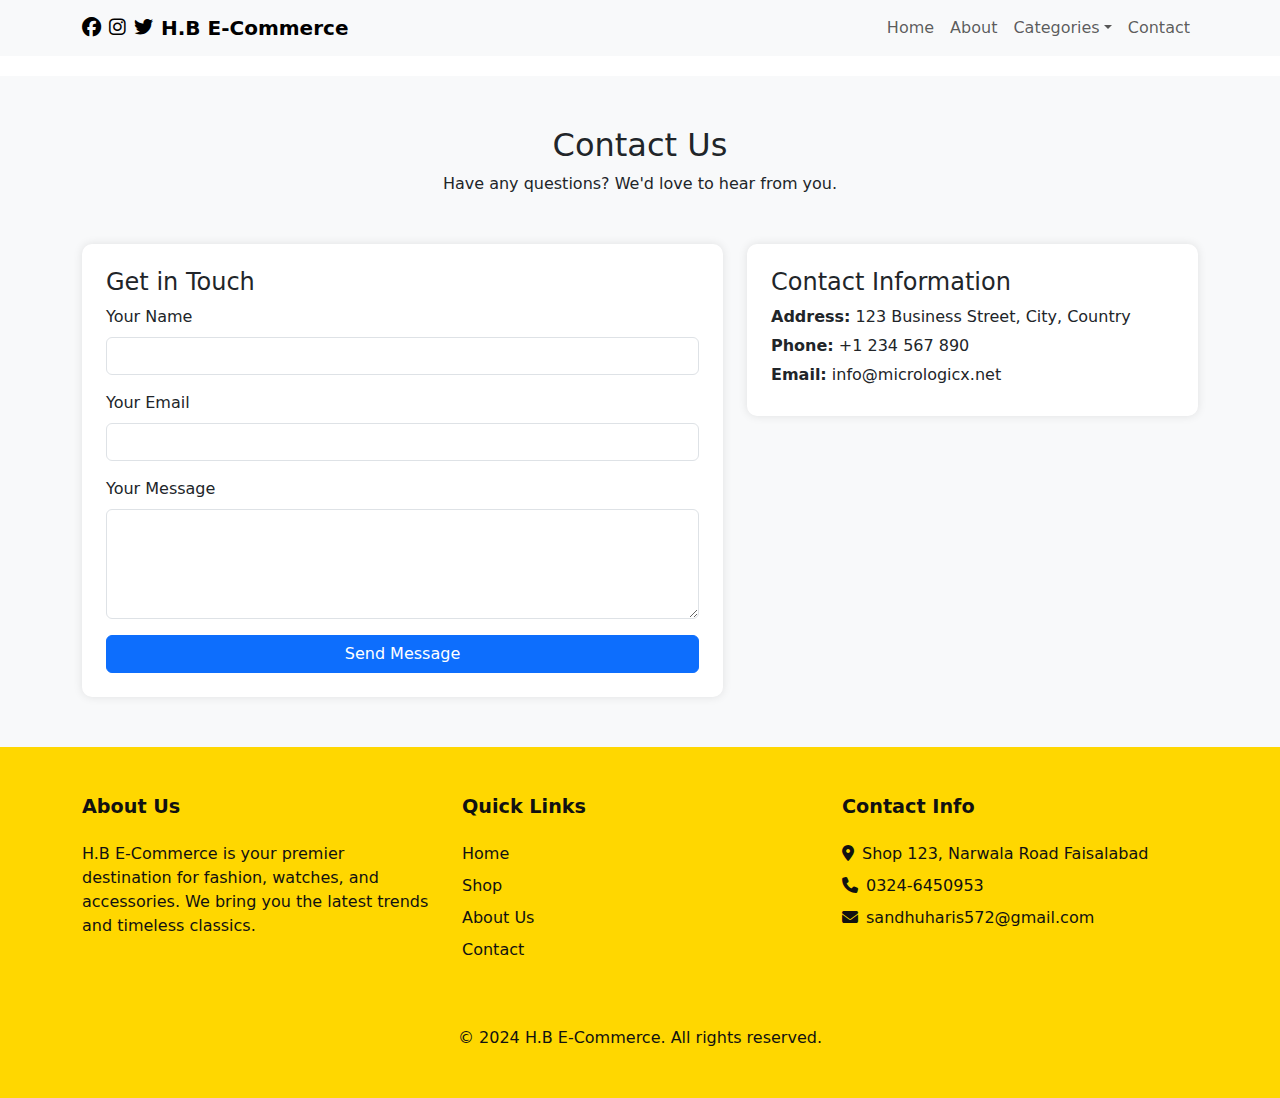
<file: contact.html>
<!DOCTYPE html>
<html lang="en">

<head>
  <meta charset="UTF-8">
  <meta name="viewport" content="width=device-width, initial-scale=1.0">
  <title>H.B E-Commerce</title>
  <link href="https://cdn.jsdelivr.net/npm/bootstrap@5.3.0/dist/css/bootstrap.min.css" rel="stylesheet">
  <link rel="stylesheet" href="https://cdnjs.cloudflare.com/ajax/libs/font-awesome/6.4.0/css/all.min.css">
  <link rel="stylesheet" href="style.css">
</head>

<body>
  <nav class="navbar navbar-expand-lg navbar-light bg-light fixed-top">
    <div class="container">
      <div class="d-flex align-items-center">
        <a class="social-icon me-2" href="#"><i class="fab fa-facebook"></i></a>
        <a class="social-icon me-2" href="#"><i class="fab fa-instagram"></i></a>
        <a class="social-icon me-2" href="#"><i class="fab fa-twitter"></i></a>
      </div>
      <a class="navbar-brand mx-auto" href="#">H.B E-Commerce</a>
      <button class="navbar-toggler" type="button" data-bs-toggle="collapse" data-bs-target="#navbarNav">
        <span class="navbar-toggler-icon"></span>
      </button>
      <div class="collapse navbar-collapse" id="navbarNav">
        <ul class="navbar-nav ms-auto">
          <li class="nav-item"><a class="nav-link" href="index.html">Home</a></li>
          <li class="nav-item"><a class="nav-link" href="about.html">About</a></li>
          <li class="nav-item dropdown">
            <a class="nav-link dropdown-toggle" href="#" data-bs-toggle="dropdown">Categories</a>
            <ul class="dropdown-menu">
              <li><a class="dropdown-item" href="clothes.html">Clothes</a></li>
              <li><a class="dropdown-item" href="watches.html">Watches</a></li>
              <li><a class="dropdown-item" href="Accessories.html">Accessories</a></li>
            </ul>
          </li>
          <li class="nav-item"><a class="nav-link" href="contact.html">Contact</a></li>
        </ul>
      </div>
    </div>
  </nav>
</body>

<head>
  <meta charset="UTF-8">
  <meta name="viewport" content="width=device-width, initial-scale=1">
  <title>Contact Us</title>
  <link href="https://cdn.jsdelivr.net/npm/bootstrap@5.3.0/dist/css/bootstrap.min.css" rel="stylesheet">
  <style>
    .contact-section {
      background: #f8f9fa;
      padding: 50px 0;
    }

    .contact-info {
      background: white;
      padding: 20px;
      border-radius: 10px;
      box-shadow: 0px 0px 10px rgba(0, 0, 0, 0.1);
    }

    .contact-info h5 {
      margin-bottom: 10px;
      font-weight: 600;
    }

    .contact-info p {
      margin-bottom: 5px;
    }

    .map-container {
      height: 300px;
      border-radius: 10px;
      overflow: hidden;
    }
  </style>
</head>

<body>

  <!-- Contact Section -->
  <section class="contact-section">
    <div class="container">
      <div class="text-center mb-5">
        <h2>Contact Us</h2>
        <p>Have any questions? We'd love to hear from you.</p>
      </div>

      <div class="row g-4">
        <!-- Contact Form -->
        <div class="col-lg-7">
          <div class="contact-info p-4">
            <h4>Get in Touch</h4>
            <form>
              <div class="mb-3">
                <label for="name" class="form-label">Your Name</label>
                <input type="text" class="form-control" id="name" required>
              </div>
              <div class="mb-3">
                <label for="email" class="form-label">Your Email</label>
                <input type="email" class="form-control" id="email" required>
              </div>
              <div class="mb-3">
                <label for="message" class="form-label">Your Message</label>
                <textarea class="form-control" id="message" rows="4" required></textarea>
              </div>
              <button type="submit" class="btn btn-primary w-100">Send Message</button>
            </form>
          </div>
        </div>

        <!-- Contact Details -->
        <div class="col-lg-5">
          <div class="contact-info p-4">
            <h4>Contact Information</h4>
            <p><strong>Address:</strong> 123 Business Street, City, Country</p>
            <p><strong>Phone:</strong> +1 234 567 890</p>
            <p><strong>Email:</strong> info@micrologicx.net</p>
          </div>

        </div>
      </div>
    </div>
  </section>

  <footer class="footer py-5">
    <div class="container">
      <div class="row">
        <div class="col-md-4 mb-4">
          <h3>About Us</h3>
          <p>H.B E-Commerce is your premier destination for fashion, watches, and accessories. We bring you the latest
            trends and timeless classics.</p>
        </div>
        <div class="col-md-4 mb-4">
          <h3>Quick Links</h3>
          <ul class="list-unstyled">
            <li><a href="#">Home</a></li>
            <li><a href="#">Shop</a></li>
            <li><a href="#">About Us</a></li>
            <li><a href="#">Contact</a></li>
          </ul>
        </div>
        <div class="col-md-4 mb-4">
          <h3>Contact Info</h3>
          <ul class="list-unstyled">
            <li><i class="fas fa-map-marker-alt me-2"></i>Shop 123, Narwala Road Faisalabad</li>
            <li><i class="fas fa-phone me-2"></i>0324-6450953</li>
            <li><i class="fas fa-envelope me-2"></i>sandhuharis572@gmail.com</li>
          </ul>
        </div>
      </div>
      <div class="row mt-4">
        <div class="col-12 text-center">
          <p class="mb-0">&copy; 2024 H.B E-Commerce. All rights reserved.</p>
        </div>
      </div>
    </div>
  </footer>

  <script src="https://cdn.jsdelivr.net/npm/bootstrap@5.3.0/dist/js/bootstrap.bundle.min.js"></script>
</body>

</html>
</file>
<file: style.css>
:root {
  --primary: #0070f3;
  --primary-foreground: #ffffff;
  --secondary: #f5f5f5;
  --secondary-foreground: #111111;
  --accent: #00a8ff;
  --accent-foreground: #ffffff;
  --background: #ffffff;
  --foreground: #111111;
  --card: #ffffff;
  --card-foreground: #111111;
  --border: #e5e5e5;
  --input: #e5e5e5;
  --ring: #0070f3;
}

body {
  padding-top: 76px;
  font-family: 'Segoe UI', sans-serif;
}

.navbar {
  box-shadow: gold;
}

.navbar-brand {
  font-size: 1.5rem;
  font-weight: 600;
  color: black !important;
}

.social-icon {
  color: black;
  font-size: 1.2rem;
  transition: color 0.3s ease;
}

.social-icon:hover {
  color: var(--primary);
}

.nav-link {
  font-weight: 500;
  padding: 0.5rem 1rem;
  transition: color 0.3s ease;
}

.nav-link:hover {
  color: var(--primary) !important;
}

.carousel-item {
  height: 600px;
}

.carousel-item img {
  object-fit: cover;
  height: 100%;
}

.carousel-caption {
  background: rgba(0, 0, 0, 0.5);
  border-radius: var(--radius);
  padding: 2rem;
}

.carousel-caption h2 {
  font-size: 2.5rem;
  font-weight: 700;
  margin-bottom: 1rem;
}

.btn-primary {
  background-color: var(--primary);
  border-color: var(--primary);
  padding: 0.75rem 2rem;
  font-weight: 600;
  transition: all 0.3s ease;
}

.btn-primary:hover {
  background-color: var(--accent);
  border-color: var(--accent);
  transform: translateY(-2px);
}

.category-card {
  position: relative;
  overflow: hidden;
  border-radius: 10px;
  height: 300px;
}

.category-card img {
  width: 100%;
  height: 100%;
  object-fit: cover;
  transition: transform 0.3s ease;
}

.category-overlay {
  position: absolute;
  bottom: 0;
  left: 0;
  right: 0;
  padding: 2rem;
  background: linear-gradient(transparent, rgba(0, 0, 0, 0.7));
  color: white;
  text-align: center;
}

.category-card:hover img {
  transform: scale(1.1);
}

.product-card {
  border: 1px solid var(--border);
  border-radius: 10px;
  overflow: hidden;
  transition: transform 0.3s ease, box-shadow 0.3s ease;
}

.product-card:hover {
  transform: translateY(-5px);
  box-shadow: 0 5px 15px rgba(0, 0, 0, 0.1);
}

.product-info {
  background: white;
}

.product-info h4 {
  font-size: 1.1rem;
  margin-bottom: 0.5rem;
}

.price {
  color: var(--primary);
  font-weight: 600;
  font-size: 1.2rem;
  margin-bottom: 1rem;
}

.footer {
  background-color: gold;
  color: var(--secondary-foreground);
}

.footer h3 {
  font-size: 1.2rem;
  margin-bottom: 1.5rem;
  font-weight: 600;
}

.footer ul li {
  margin-bottom: 0.5rem;
}

.footer a {
  color: var(--secondary-foreground);
  text-decoration: none;
  transition: color 0.3s ease;
}

.footer a:hover {
  color: var(--primary);
}

@media (max-width: 768px) {
  .carousel-item {
    height: 400px;
  }

  .carousel-caption h2 {
    font-size: 1.8rem;
  }

  .category-card {
    height: 200px;
  }
}
</file>
